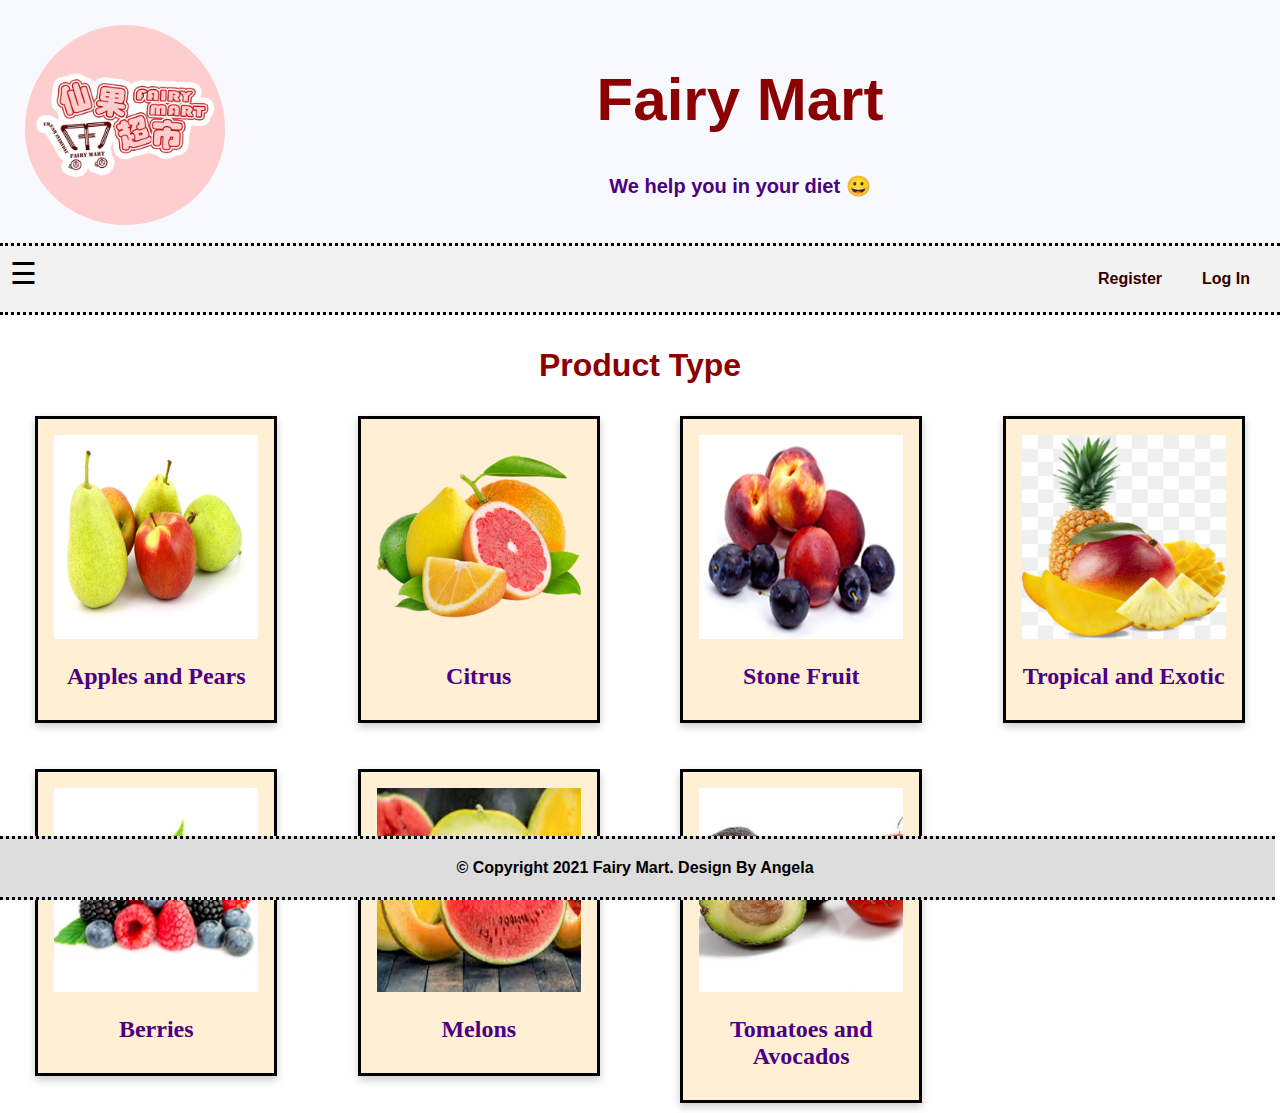
<file: 263547_lab_3_fairy_mart/index.html>
<!DOCTYPE html>
<html>

<head>
	<link rel="shortcut icon" type="image" href="images/fairy_mart_logo.png">
	<meta name="viewport" content="width=device-width, initial-scale=1">
	<link rel="stylesheet" href="css/sty.css">
</head>

<body>
	<div id="mySidenav" class="sidenav">
		<a href="javascript:void(0)" class="closebtn" onclick="closeNav()">&times;</a>
		<a href="html/about_us.html" >About Us <i class="fa fa-info-circle"></i></a>
		<a href="html/contact_us.html" >Contact Us <i class="fa fa-phone-square"></i></a>
	</div>

	<div class="header">
		<img src="images/fairy_mart_logo.png" />
		<h1>Fairy Mart</h1>
		<p>We help you in your diet &#128512; </p>
	</div>

	<div class="navbar">
		<a href="html/login.html" class="right">Log In <i class="fa fa-sign-in"></i></a>
		<a href="html/register.html" class="right">Register <i class="fa fa-user-plus"></i></a>
		<span style="font-size:30px;cursor:pointer" onclick="openNav()">&#9776;</span>

		<script>
			function openNav() {
				document.getElementById("mySidenav").style.width = "250px";
			}

			function closeNav() {
				document.getElementById("mySidenav").style.width = "0";
			}
		</script>
	</div>

	<h3>Product Type</h3>
	<div class="row">
		<div class="column">
			<div class="card">
				<img src="images/apples and pears.png" alt="Apples and Pears" style="width:100%">
				<h2>Apples and Pears</h2>
			</div>
		</div>
		<div class="column">
			<div class="card">
				<img src="images/citrus.png" alt="Citrus" style="width:100%">
				<h2>Citrus</h2>
			</div>
		</div>
		<div class="column">
			<div class="card">
				<img src="images/stone fruit.png" alt="Stone Fruit" style="width:100%">
				<h2>Stone Fruit</h2>
			</div>
		</div>
		<div class="column">
			<div class="card">
				<img src="images/tropical and exotic.png" alt="Tropical and Exotic" style="width:100%">
				<h2>Tropical and Exotic</h2>
			</div>
		</div>
	</div>
	<br>
	<br>
	
	<div class="row">
		<div class="column">
			<div class="card">
				<img src="images/berries.png" alt="Berries" style="width:100%">
				<h2>Berries</h2>
			</div>
		</div>
		<div class="column">
			<div class="card">
				<img src="images/melons.png" alt="Melons" style="width:100%">
				<h2>Melons</h2>
			</div>
		</div>
		<div class="column">
			<div class="card">
				<img src="images/tomatoes and avocados.png" alt="Tomatoes and Avocados" style="width:100%">
				<h2>Tomatoes and Avocados</h2>
			</div>
		</div>
	<br>
	<br>

	<div class="footer">
		<footer>&copy; Copyright 2021 Fairy Mart. Design By Angela</footer>
	</div>
</div>

</body>

</html>
</file>
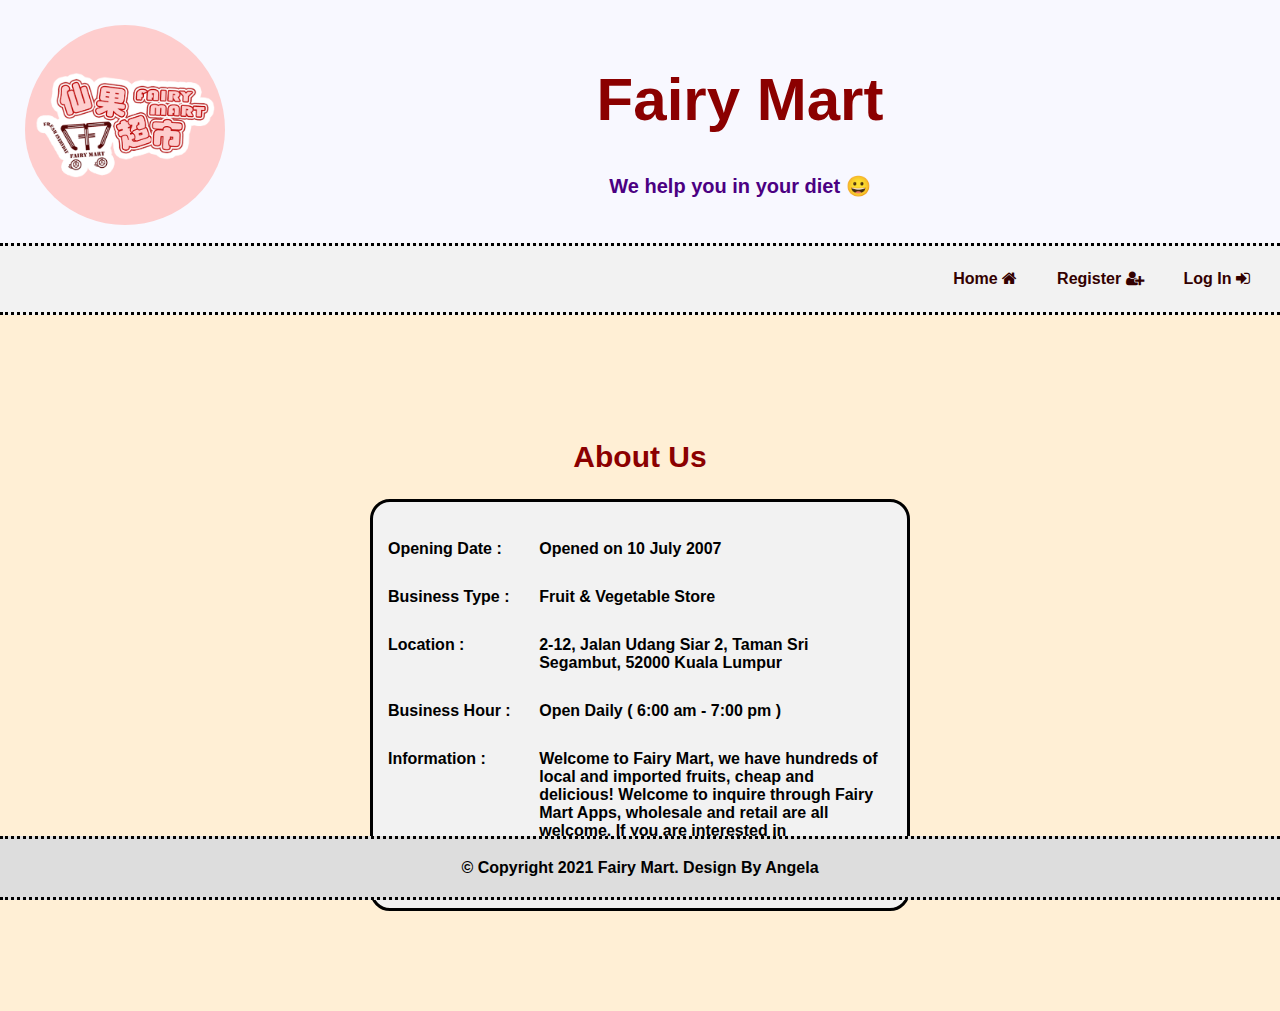
<file: 263547_lab_3_fairy_mart/html/about_us.html>
<!DOCTYPE html>
<html>

<head>
	<title>About Us</title>
	<link rel="shortcut icon" type="image" href="../images/fairy_mart_logo.png">
	<meta name="viewport" content="width=device-width, initial-scale=1">
	<link rel="stylesheet" href="https://cdnjs.cloudflare.com/ajax/libs/font-awesome/4.7.0/css/font-awesome.min.css">
	<script src="../js/validate.js"></script>
	<link rel="stylesheet" href="../css/sty.css">
</head>

<body>
	<div class="header">
		<img src="../images/fairy_mart_logo.png" />
		<h1>Fairy Mart</h1>
		<p>We help you in your diet &#128512; </p>
	</div>

	<div class="navbar">
		<a href="login.html" class="right">Log In <i class="fa fa-sign-in"></i></a>
		<a href="register.html" class="right">Register <i class="fa fa-user-plus"></i></a>
		<a href="../index.html" class="right">Home <i class="fa fa-home"></i></a>
	</div>

	<div class="main">
		<h2>About Us</h2>
		<div class="container">
			<div class="row">
				<div class="col-25">
					<label for="date">Opening Date :</label>
				</div>
				<div class="col-75">
					<label for="date">Opened on 10 July 2007</label>
				</div>
				<div class="col-25">
					<label for="type">Business Type :</label>
				</div>
				<div class="col-75">
					<label for="type">Fruit & Vegetable Store</label>
				</div>
				<div class="col-25">
					<label for="location">Location :</label>
				</div>
				<div class="col-75">
					<label for="location">2-12, Jalan Udang Siar 2, Taman Sri Segambut, 52000 Kuala Lumpur</label>
				</div>
				<div class="col-25">
					<label for="hour">Business Hour :</label>
				</div>
				<div class="col-75">
					<label for="hour">Open Daily ( 6:00 am - 7:00 pm )</label>
				</div>
				<div class="col-25">
					<label for="information">Information :</label>
				</div>
				<div class="col-75">
					<label for="information">
						Welcome to Fairy Mart, we have hundreds of local and imported fruits, cheap and delicious!
						Welcome to inquire through Fairy Mart Apps, wholesale and retail are all welcome.
						If you are interested in cooperating or placing an order, please contact us through Fairy Mart Apps.</label>
				</div>
			</div>

		</div>
	</div>

	<div class="footer">
		<footer>&copy; Copyright 2021 Fairy Mart. Design By Angela</footer>
	</div>

</body>

</html>
</file>
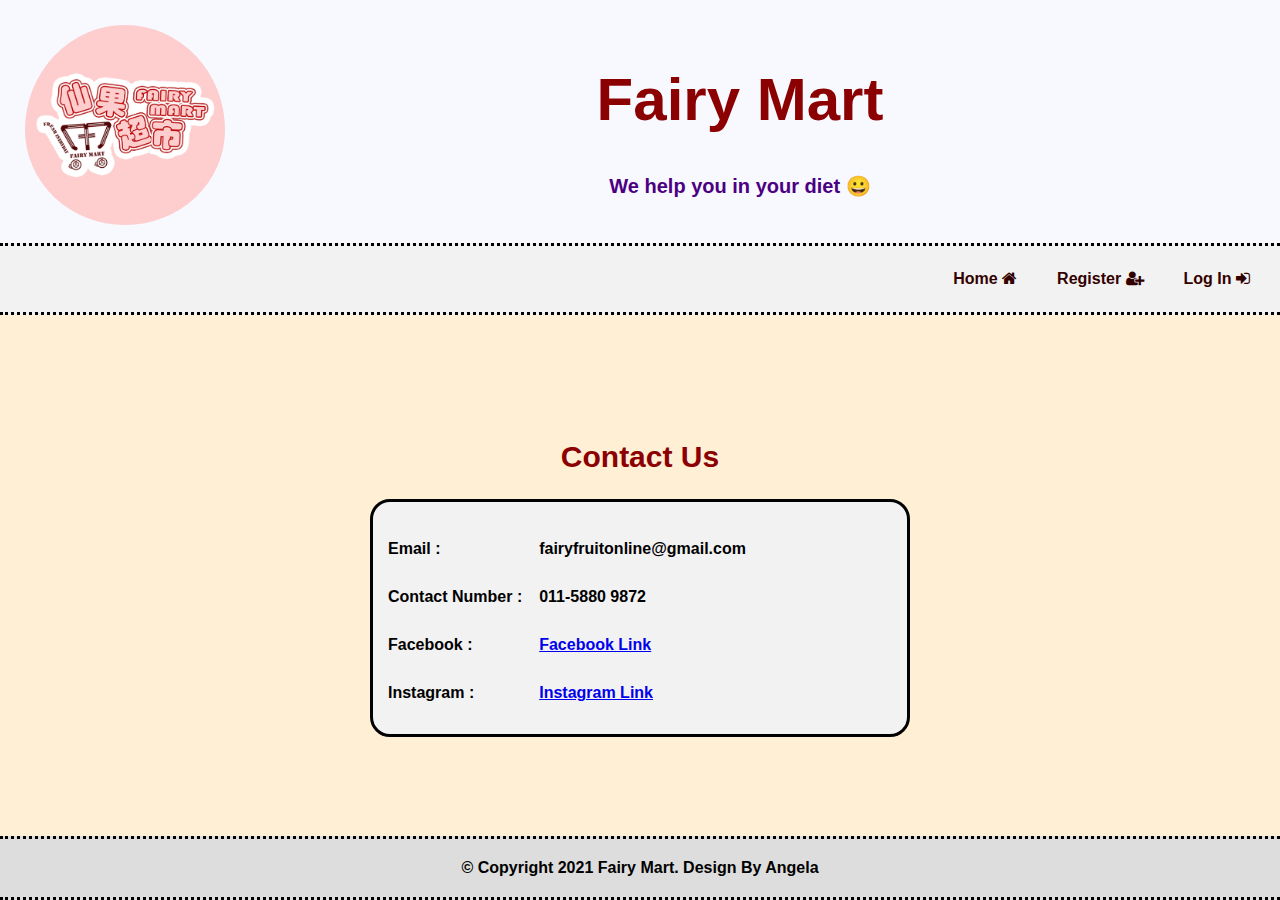
<file: 263547_lab_3_fairy_mart/html/contact_us.html>
<!DOCTYPE html>
<html>

<head>
	<title>Contact Us</title>
	<link rel="shortcut icon" type="image" href="../images/fairy_mart_logo.png">
	<meta name="viewport" content="width=device-width, initial-scale=1">
	<link rel="stylesheet" href="https://cdnjs.cloudflare.com/ajax/libs/font-awesome/4.7.0/css/font-awesome.min.css">
	<script src="../js/validate.js"></script>
	<link rel="stylesheet" href="../css/sty.css">
</head>

<body>
	<div class="header">
		<img src="../images/fairy_mart_logo.png" />
		<h1>Fairy Mart</h1>
		<p>We help you in your diet &#128512; </p>
	</div>

	<div class="navbar">
		<a href="login.html" class="right">Log In <i class="fa fa-sign-in"></i></a>
		<a href="register.html" class="right">Register <i class="fa fa-user-plus"></i></a>
		<a href="../index.html" class="right">Home <i class="fa fa-home"></i></a>
	</div>

	<div class="main">
		<h2>Contact Us</h2>
		<div class="container">
			<div class="row">
				<div class="col-25">
					<label for="email">Email :</label>
				</div>
				<div class="col-75">
					<label for="email">fairyfruitonline@gmail.com</label>
				</div>
				<div class="col-25">
					<label for="phone">Contact Number :</label>
				</div>
				<div class="col-75">
					<label for="phone">011-5880 9872</label>
				</div>
				<div class="col-25">
					<label for="facebook">Facebook :</label>
				</div>
				<div class="col-75">
					<label for="facebook"><a href="https://www.facebook.com/FAIRY.MART.ONLINE/" title = "Fairy Mart's Facebook">Facebook Link</a></label>
				</div>
				<div class="col-25">
					<label for="instagram">Instagram :</label>
				</div>
				<div class="col-75">
					<label for="instagram"><a href="https://www.instagram.com/fairy_mart_/" title = "Fairy Mart's Instagram">Instagram Link</a></label>
				</div>
			</div>

		</div>
	</div>

	<div class="footer">
		<footer>&copy; Copyright 2021 Fairy Mart. Design By Angela</footer>
	</div>

</body>

</html>
</file>
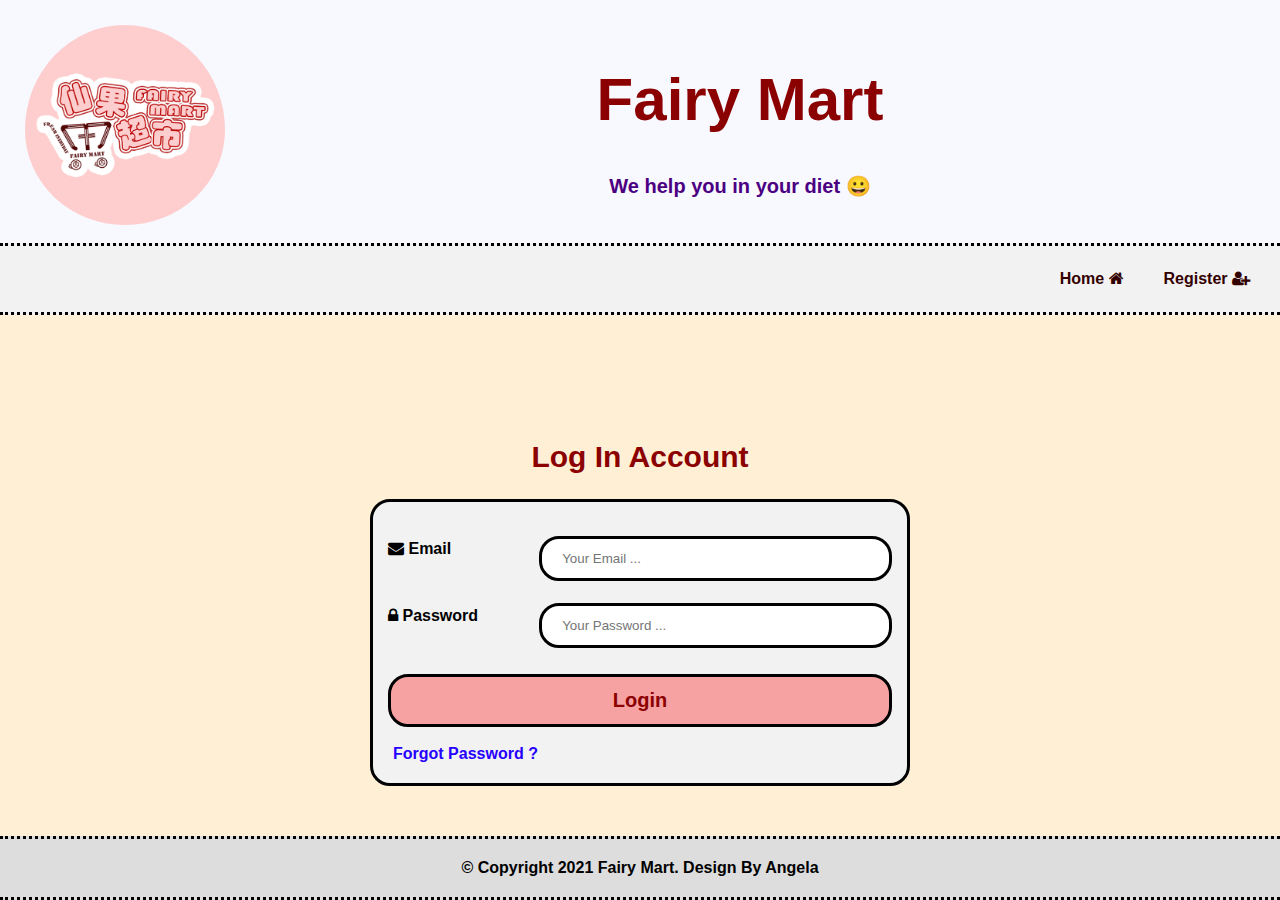
<file: 263547_lab_3_fairy_mart/html/login.html>
<!DOCTYPE html>
<html>

<head>
	<title>Login Form</title>
	<link rel="shortcut icon" type="image" href="../images/fairy_mart_logo.png">
	<meta name="viewport" content="width=device-width, initial-scale=1">
	<link rel="stylesheet" href="https://cdnjs.cloudflare.com/ajax/libs/font-awesome/4.7.0/css/font-awesome.min.css">
	<script src="../js/validate.js"></script>
	<link rel="stylesheet" href="../css/sty.css">
</head>

<body>
	<div class="header">
		<img src="../images/fairy_mart_logo.png" />
		<h1>Fairy Mart</h1>
		<p>We help you in your diet &#128512; </p>
	</div>

	<div class="navbar">
		<a href="register.html" class="right">Register <i class="fa fa-user-plus"></i></a>
		<a href="../index.html" class="right">Home <i class="fa fa-home"></i></a>
	</div>

	<div class="main">
		<h2>Log In Account</h2>
		<div class="container">
			<form name="loginForm" action="../php/login.php" onsubmit="return validateLoginForm()" method="post">
				<div class="row">
					<div class="col-25">
						<i class="fa fa-envelope"></i>
						<label for="femail">Email</label>
					</div>
					<div class="col-75">
						<input type="text" id="idemail" name="email" placeholder="Your Email ...">
					</div>
				</div>
				<div class="row">
					<div class="col-25">
						<i class="fa fa-lock"></i>
						<label for="lname">Password</label>
					</div>
					<div class="col-75">
						<input type="password" id="idpass" name="password" placeholder="Your Password ...">
					</div>
				</div>
				<br>
				<div class="row">
					<input type="submit" value="Login" >
				</div>
				<br>

				<div class="forgot">
					<div class="forgotPassword">
						<a style="text-decoration:none; color: rgb(38, 0, 255); font-weight: bold; text-align: center; margin: auto" href="../php/forgot_password.php">Forgot Password ?</a>
					</div>
				</div>
			</form>
		</div>
	</div>

	<div class="footer">
		<footer>&copy; Copyright 2021 Fairy Mart. Design By Angela</footer>
	</div>

</body>

</html>
</file>
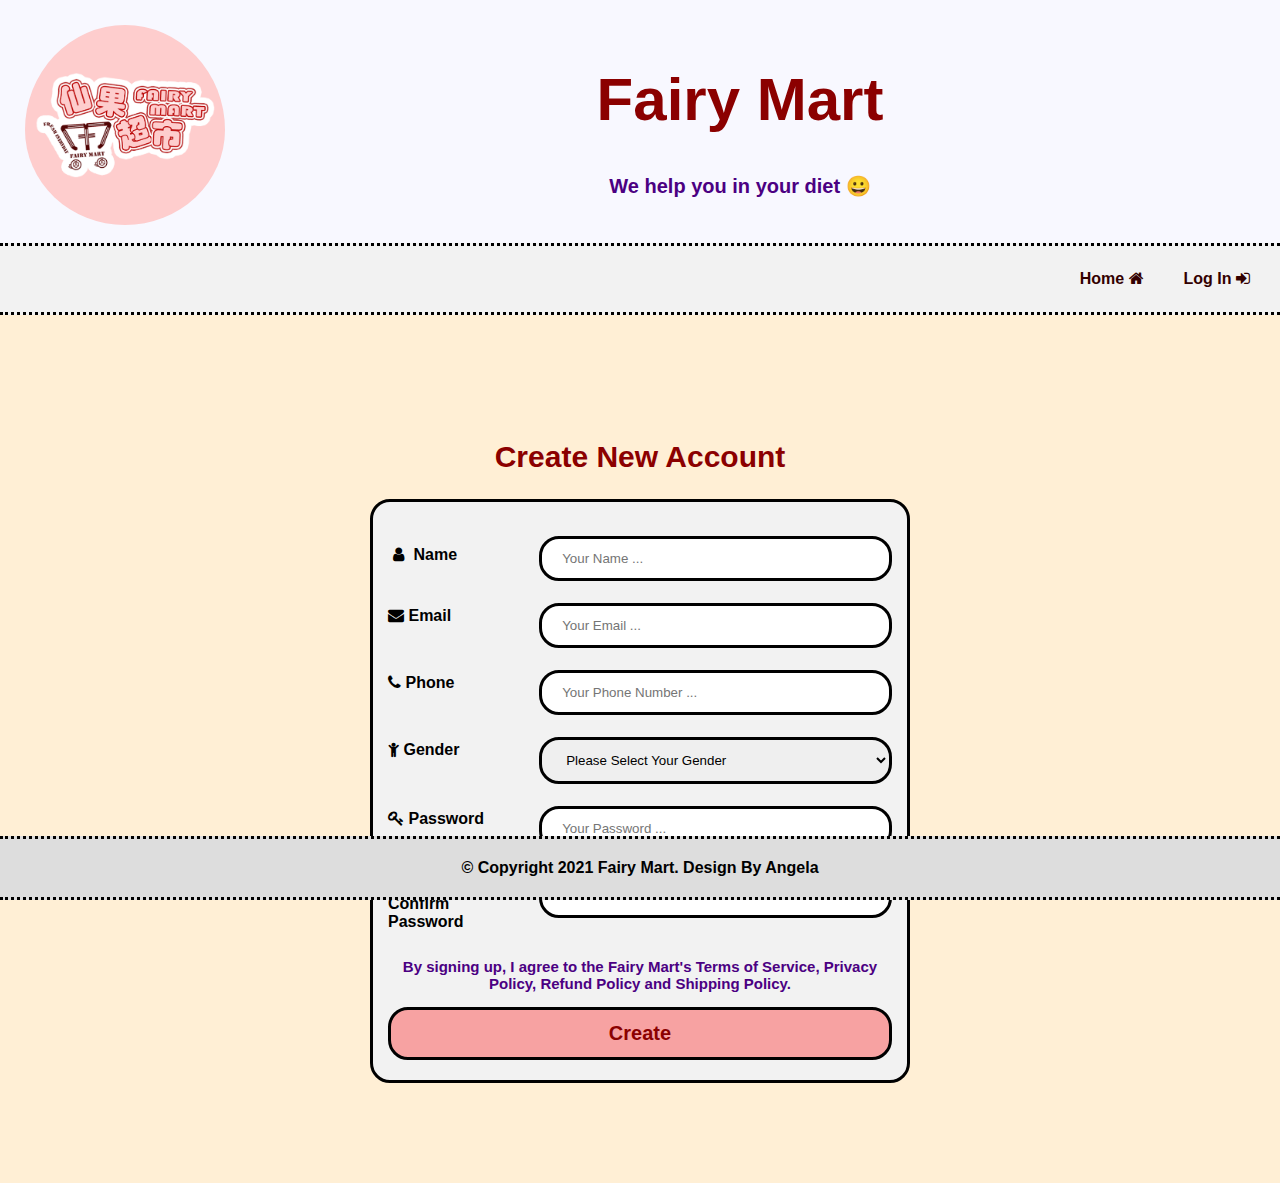
<file: 263547_lab_3_fairy_mart/html/register.html>
<!DOCTYPE html>
<html>

<head>
	<title>New User Registration Form</title>
	<link rel="shortcut icon" type="image" href="../images/fairy_mart_logo.png">
	<meta name="viewport" content="width=device-width, initial-scale=1">
	<link rel="stylesheet" href="https://cdnjs.cloudflare.com/ajax/libs/font-awesome/4.7.0/css/font-awesome.min.css">
	<script src="../js/validate.js"></script>
	<link rel="stylesheet" href="../css/sty.css">
</head>

<body>
	<div class="header">
		<img src="../images/fairy_mart_logo.png" />
		<h1>Fairy Mart</h1>
		<p>We help you in your diet &#128512; </p>
	</div>

	<div class="navbar">
		<a href="login.html" class="right">Log In <i class="fa fa-sign-in"></i></a>
		<a href="../index.html" class="right">Home <i class="fa fa-home"></i></a>
	</div>

	<div class="main">
		<h2>Create New Account</h2>
		<div class="container">
			<form name="registerForm" action="../php/register.php" onsubmit="return validateRegForm()" method="post">
				<div class="row">
					<div class="col-25">
						<i class="fa fa-user icon"></i>
						<label for="fname">Name</label>
					</div>
					<div class="col-75">
						<input type="text" id="idname" name="name" placeholder="Your Name ...">
					</div>
				</div>
				<div class="row">
					<div class="col-25">
						<i class="fa fa-envelope"></i>
						<label for="lname">Email</label>
					</div>
					<div class="col-75">
						<input type="text" id="idemail" name="email" placeholder="Your Email ...">
					</div>
				</div>
				<div class="row">
					<div class="col-25">
						<i class="fa fa-phone"></i>
						<label for="lphone">Phone</label>
					</div>
					<div class="col-75">
						<input type="tel" id="idphone" name="phone" placeholder="Your Phone Number ...">
					</div>
				</div>
				<div class="row">
					<div class="col-25">
						<i class="fa fa-child"></i>
						<label for="gender">Gender</label>
					</div>
					<div class="col-75">
						<select name="gender" id="idgender">
							<option value="noselection">Please Select Your Gender</option>
							<option value="Male">Male</option>
							<option value="Female">Female</option>
						</select>
					</div>
				</div>
				<div class="row">
					<div class="col-25">
						<i class="fa fa-key"></i>
						<label for="lpassword">Password</label>
					</div>
					<div class="col-75">
						<input type="password" id="idpass" name="passworda" placeholder="Your Password ...">
					</div>
				</div>
				<div class="row">
					<div class="col-25">
						<i class="fa fa-lock"></i>
						<label for="lpassword">Confirm Password</label>
					</div>
					<div class="col-75">
						<input type="password" id="idpassb" name="passwordb" placeholder="Re-enter Password">
					</div>
				</div>
				<div class="policy">
					<p>By signing up, I agree to the Fairy Mart's Terms of Service, Privacy Policy, Refund Policy and
						Shipping Policy.</p>
				</div>
				<div class="row">
					<div><input type="submit" value="Create"></div>
				</div>

			</form>

		</div>


	</div>


	<div class="footer">
		<footer>&copy; Copyright 2021 Fairy Mart. Design By Angela</footer>
	</div>

</body>

</html>
</file>
<file: 263547_lab_3_fairy_mart/css/sty.css>
* {
    box-sizing: border-box;
}

/* Style the body */

body {
    font-family: Arial, Helvetica, sans-serif;
    margin: 0;
}

/* Header/logo Title */

.header {
    padding: 25px;
    text-align: center;
    background: GhostWhite;
    color: darkred;
}

/* Increase the font size of the heading */

.header img {
    width: 200px;
    height: auto;
    max-width: 200px;
    border-radius: 50%;
    float: left;
    padding-bottom: 10px;
}

.header h1 {
    position: center;
    top: 18px;
    left: 10px;
    font-size: 60px;
}

.header p {
    position: center;
    top: 18px;
    left: 10px;
    font-size: 20px;
    color: Indigo;
    font-weight: bold;
}

/* Style the top navigation bar */

.navbar {
    overflow: hidden;
    background-color: #f2f2f2;
    width: 100%;
    border-top-style: dotted;
    border-bottom-style: dotted;
    padding: 10px;
}

/* Style the navigation bar links */

.navbar a {
    float: left;
    display: block;
    color: #330000;
    text-align: center;
    padding: 14px 20px;
    text-decoration: none;
    font-weight: bold;
}

/* Right-aligned link */

.navbar a.right {
    float: right;
}

/* Change color on hover */

.navbar a:hover {
    background-color: #ddd;
    color: darkred;
}

.sidenav {
    height: 100%;
    width: 0;
    position: fixed;
    z-index: 1;
    top: 0;
    left: 0;
    background-color: #FFC0CB;
    overflow-x: hidden;
    transition: 0.5s;
    padding-top: 60px;
}

.sidenav a {
    padding: 8px 8px 8px 32px;
    text-decoration: none;
    font-size: 25px;
    color: darkred;
    display: block;
    transition: 0.3s;
}

.sidenav a:hover {
    color: #f1f1f1;
}

.sidenav .closebtn {
    position: absolute;
    top: 0;
    right: 25px;
    font-size: 36px;
    margin-left: 50px;
}

@media screen and (max-height: 450px) {
    .sidenav {
        padding-top: 15px;
    }
    .sidenav a {
        font-size: 18px;
    }
}

/* Bottom navbar */

.footer {
    overflow: hidden;
    background-color: grey;
    width: 100%;
    position: fixed;
    bottom: 0;
    width: 100%;
    border-top-style: dotted;
    border-bottom-style: dotted;
    font-weight: bold;
}

.footer a {
    float: left;
    display: block;
    color: darkred;
    text-align: center;
    padding: 14px 20px;
    text-decoration: none;
}

/* Right-aligned link */

/* Change color on hover */

.footer a:hover {
    background-color: #ddd;
    color: darkred;
}

h3 {
    color: darkred;
    text-align: center;
    font-size: 200%;
    font-weight: bold;
}

.card {
    box-shadow: 0 4px 8px 0 rgba(0, 0, 0, 0.2);
    padding: 16px;
    max-width: 75%;
    margin: auto;
    text-align: center;
    font-family: calibri;
    border: 3px solid black;
    color: indigo;
    padding-bottom: 10px;
    background-color: #FFEFD5;
    font-weight: bold;
}

.price {
    color: grey;
    font-size: 22px;
}

.column {
    float: left;
    width: 25%;
    padding-bottom: 10px;
}

/* Remove extra left and right margins, due to padding */

.row {
    margin: 0 -5px;
}

/* Clear floats after the columns */

.row:after {
    content: "";
    display: table;
    clear: both;
}

/* Responsive columns */

@media screen and (max-width: 600px) {
    .column {
        width: 100%;
        display: block;
        margin-bottom: 10%;
    }
}

/* Style the counter cards */

/* Column container */

/* Main column */

.main {
    -ms-flex: 100%;
    /* IE10 */
    flex: 100%;
    padding: 30px;
    background-color: #FFEFD5;
}

.main h2 {
    text-align: center;
    color: darkred;
    font-size: 30px;
}

label {
    padding: 12px 12px 12px 0;
    display: inline-block;
    font-weight: bold;
}

/* Footer */

.footer {
    padding: 20px;
    text-align: center;
    background: #ddd;
    font-weight: bold;
}

/* Responsive layout - when the screen is less than 600px wide, make the two columns stack on top of each other instead of next to each other */

@media screen and (max-width: 600px) {
    .col-25, .col-75, input[type=submit] {
        width: 100%;
        margin-top: 0;
    }
    .main {
        padding: 10px;
    }
}

/* Responsive layout - when the screen is more than 1000px wide */

@media screen and (min-width: 1000px) {
    .container {
        width: 50%;
        margin: auto;
    }
    .main {
        padding: 100px;
    }
}

input[type=text], input[type=tel], input[type=password], select {
    width: 100%;
    padding: 12px 20px;
    margin: 8px 0;
    display: inline-block;
    border: 3px solid black;
    box-sizing: border-box;
    border-radius: 20px;
}

input[type=submit] {
    background-color: #f7a2a2;
    color: darkred;
    padding: 12px 20px;
    border: 3px solid black;
    border-radius: 20px;
    cursor: pointer;
    float: right;
    width: 100%;
    font-weight: bold;
    font-size: 20px;
}

input[type=submit]:hover {
    background-color: #f7a2a2;
}

.container {
    border-radius: 20px;
    background-color: #f2f2f2;
    padding: 20px;
    border: 3px solid black;
}

.col-25 {
    float: left;
    width: 30%;
    margin-top: 6px;
}

.col-75 {
    float: left;
    width: 70%;
    margin-top: 6px;
}

.icon{
    color: black;
    min-width: 10%;
    text-align: center;
    margin-top: 6px;
    padding: 12px 5px;
}

.input-icons i {
    position: absolute;
    right:10px;
    top:3px;
    cursor: pointer;
}
  
.input-icons {
    width: 100%;
    margin-bottom: 10px;
    position:relative;
}
.policy {
    font-size: 15px;
    text-align: center;
    color: indigo;
    font-weight: bold;
}

/* Clear floats after the columns */

.row:after {
    content: "";
    display: table;
    clear: both;
}
</file>
